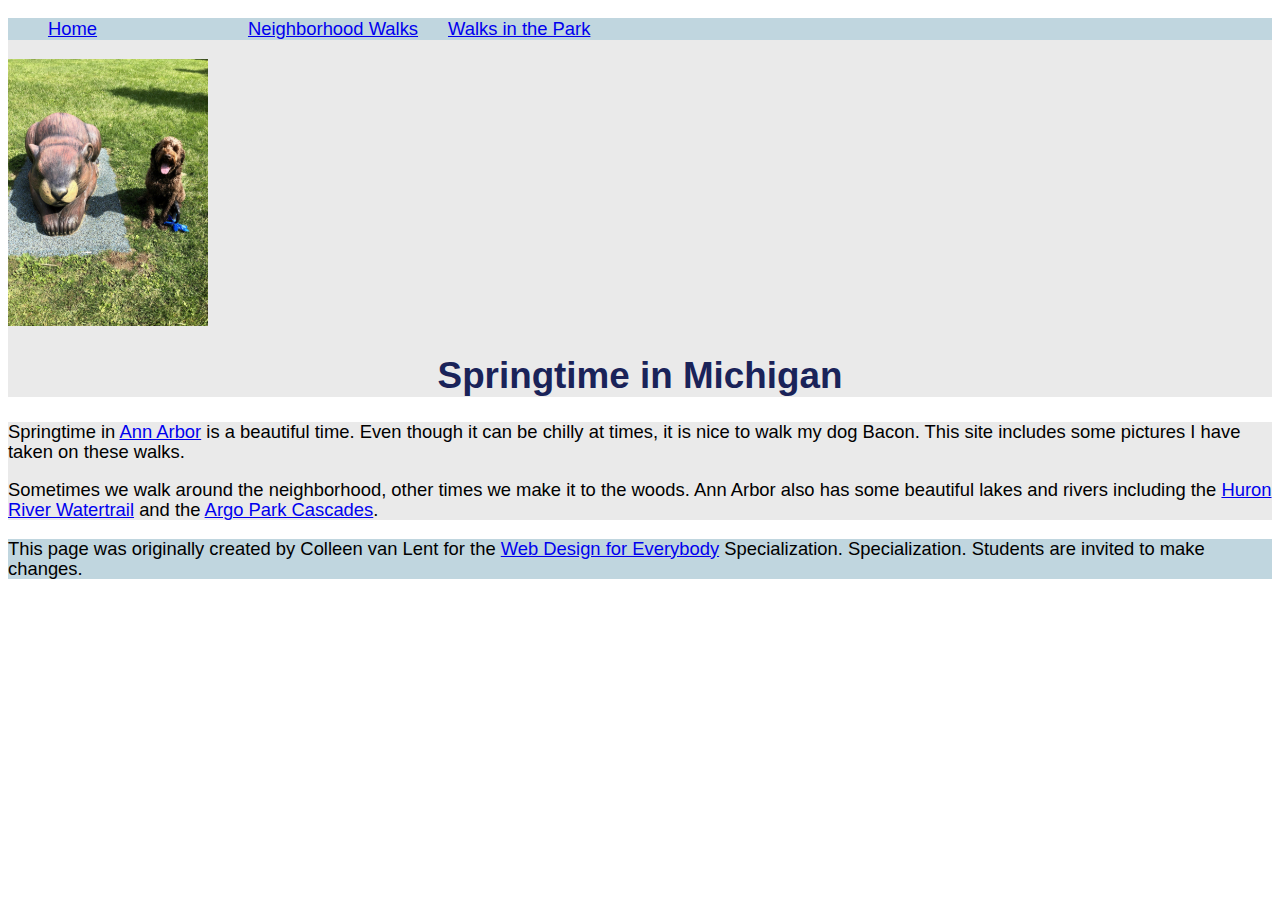
<file: index.html>
<!DOCTYPE html>
<html lang="en">

<head>
  <meta charset="utf-8">
  <meta name="viewport" content="width=device-width">
  <title>Springtime In Michigan</title>
  <link href="css/style.css" rel="stylesheet" type="text/css">
</head>

<body>
  <header>
    <nav>
      <ul>
        <li><a href="index.html">Home</a></li>
        <li><a href="neighborhood.html">Neighborhood Walks</a></li>
        <li><a href="parks.html">Walks in the Park</a></li>
      </ul>
    </nav>
    <img src="images/BaconGallupPark.jpg" width="200" alt="Brown Labradoodle sitting next to a statue.">
    <h1>Springtime in Michigan</h1>
  </header>
  <main>
    <p>Springtime in <a href="https://www.michigan.org/city/ann-arbor">Ann Arbor</a> is a beautiful time. Even though
      it can be chilly at times, it is nice to walk my dog Bacon. This site includes some pictures I have taken on
      these walks. </p>

    <p>Sometimes we walk around the neighborhood, other times we make it to the woods. Ann Arbor also has some
      beautiful lakes and rivers including the <a
        href="https://www.annarbor.org/things-to-do/recreation-outdoors/huron-river/">Huron River Watertrail</a> and
      the <a href="https://www.a2gov.org/departments/Parks-Recreation/parks-places/argo/pages/default.aspx">Argo Park
        Cascades</a>.</p>

  </main>
  <footer>
    <p>This page was originally created by Colleen van Lent for the <a
        href="https://www.coursera.org/specializations/web-design"> Web Design for Everybody</a> Specialization.
      Specialization. Students are invited to make changes.</p>
  </footer>

</body>

</html>
</file>
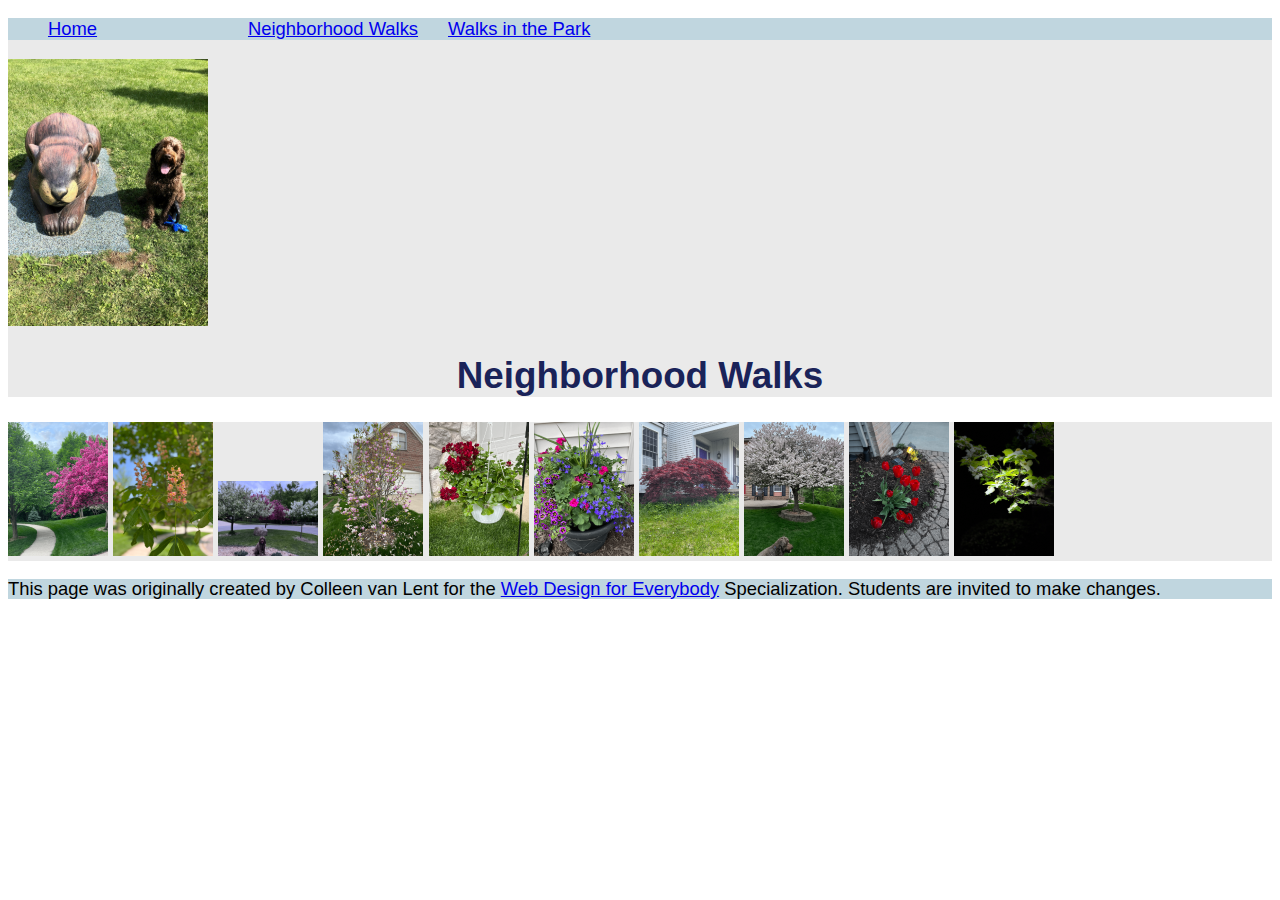
<file: neighborhood.html>
<!DOCTYPE html>
<html lang="en">

<head>
  <meta charset="utf-8">
  <meta name="viewport" content="width=device-width">
  <title>Neighborhood Walk</title>
  <link href="css/style.css" rel="stylesheet" type="text/css">
</head>

<body>
  <header>
    <nav>
      <ul>
        <li><a href="index.html">Home</a></li>
        <li><a href="neighborhood.html">Neighborhood Walks</a></li>
        <li><a href="parks.html">Walks in the Park</a></li>
      </ul>
    </nav>
    <img src="images/BaconGallupPark.jpg" width="200" alt="Brown Labradoodle sitting next to a statue.">
    <h1>Neighborhood Walks</h1>
  </header>
  <main>
    <div>
      <img src="images/bend_in_the_road.png"
        alt="a purple tree stands in contrast to the green leaved trees along a bend in the road" width="100">
      <img src="images/pink_blossoms.png" alt="small pink blossoms on an otherwise green leaved tree" width="100">
      <img src="images/blooming_trees.png" alt="brown labradoodle sitting in front of white and purple blooming  trees"
        width="100">
      <img src="images/falling_petals.png" alt="a purple tulip tree that is beginning to shed its petals" width="100">
      <img src="images/hanging_plants.png" alt="red and green plants in a decorative hanging basket" width="100">
      <img src="images/potted_plants.png" alt="a decorative planter with a variety of brightly colored plants "
        width="100">
      <img src="images/red_maple.png" alt="a small Japanese maple tree in front of a putple door" width="100">
      <img src="images/tree_with_white_blooms.png"
        alt="brown labradoodle sitting in front of tree blooming with white petals" width="100">
      <img src="images/tulips.png" alt="bright red tulips in front of a garden light" width="100">
      <img src="images/white_buds_on_tree.png" alt="artsy shot of white blooms on a green tree with a dark background"
        width="100">
    </div>
  </main>
  <footer>
    <p>This page was originally created by Colleen van Lent for the <a
        href="https://www.coursera.org/specializations/web-design"> Web Design for Everybody</a> Specialization.
      Students are invited to make changes.</p>
  </footer>

</body>

</html>
</file>
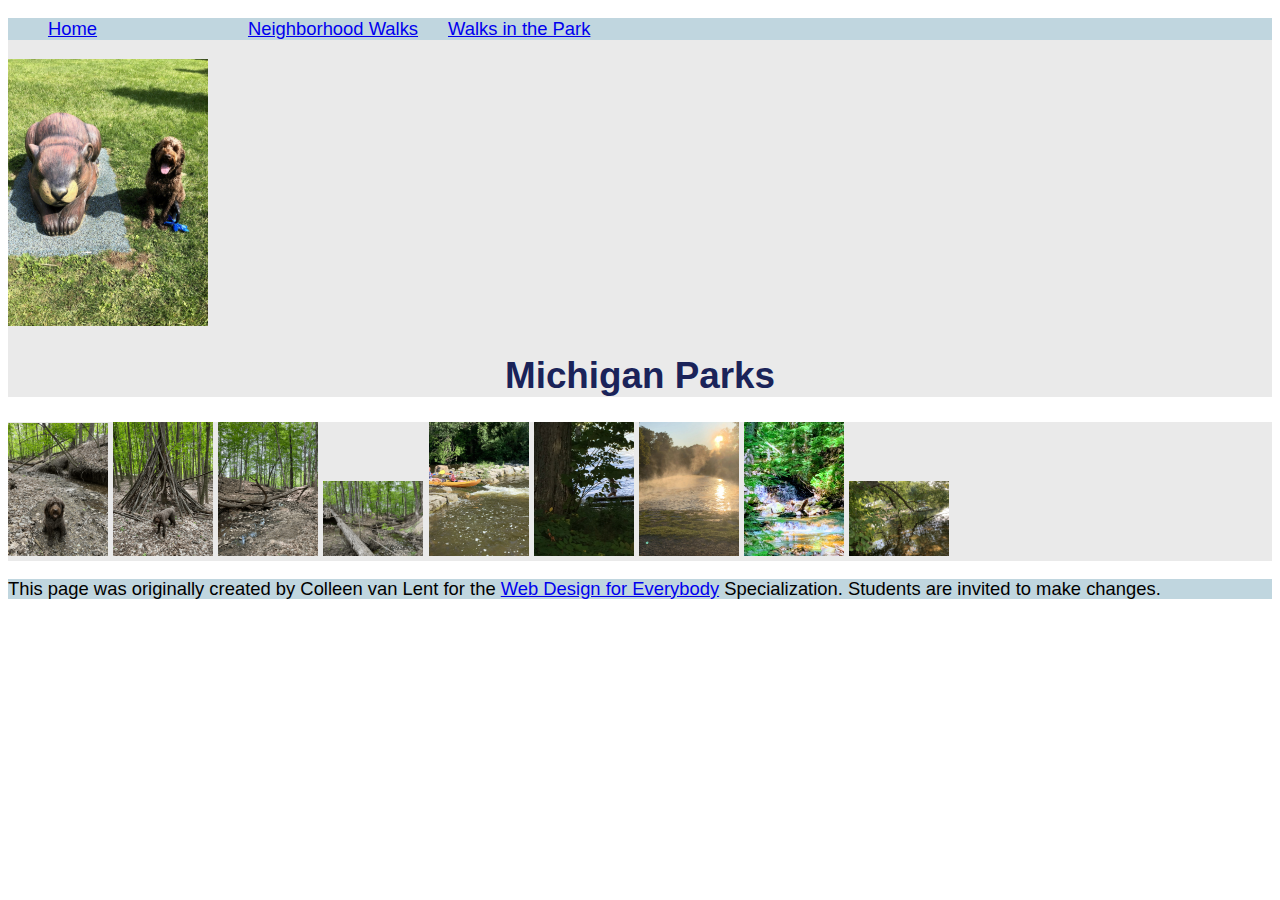
<file: parks.html>
<!DOCTYPE html>
<html lang="en">

<head>
  <meta charset="utf-8">
  <meta name="viewport" content="width=device-width">
  <title>Neighborhood Walk</title>
  <link href="css/style.css" rel="stylesheet" type="text/css">
</head>

<body>
  <header>
    <nav>
      <ul>
        <li><a href="index.html">Home</a></li>
        <li><a href="neighborhood.html">Neighborhood Walks</a></li>
        <li><a href="parks.html">Walks in the Park</a></li>
      </ul>
    </nav>
    <img src="images/BaconGallupPark.jpg" width="200" alt="Brown Labradoodle sitting next to a statue.">
    <h1>Michigan Parks</h1>

  </header>
  <main>
    <div>
      <img src="images/bacon_in_the_woods.png" alt="brown labradoodle sitting near a stream in a wooded setting"
        width="100">
      <img src="images/bacon_near_the_fort.png"
        alt="brown labradoodle posing in front of a makeshift fort made of branches" width="100">
      <img src="images/downed_tree.png" alt="a downed tree crossign a stream" width="100">
      <img src="images/fort_in_woods.png" alt="a small fort made of branches" width="100">
      <img src="images/huron_river_cascades.jpg" alt=" two people on a kayak approaching some small rapids" width="100">
      <img src="images/lake_view.jpg" alt="a glimpse of a child running along a lake obscured by branches" width="100">
      <img src="images/mist_over_huron_river.jpg" alt="the mist rising over a river in the morning" width="100">
      <img src="images/munising.jpg" alt="small waterfall" width="100">
      <img src="images/reflected_tree.jpg" alt="reflection of a lake and trees" width="100">

    </div>

  </main>
  <footer>
    <p>This page was originally created by Colleen van Lent for the <a
        href="https://www.coursera.org/specializations/web-design"> Web Design for Everybody</a> Specialization.
      Students are invited to make changes.</p>
  </footer>

</body>

</html>
</file>
<file: css/style.css>
body {
    font-family: 'Gill Sans', 'Gill Sans MT', Calibri, 'Trebuchet MS', sans-serif;
    font-size: 115%;
}
Header {
    background-color: #eaeaea; /*gray */
}
Nav {
    background-color: #c0d6df; /*blue */
}
nav ul {
    display: flex;
}
main {
    background-color: #eaeaea; /*gray */
    font-size: 100%;
}
footer {
    background-color: #c0d6df; /*blue */
}
li {
    display: block;
    width: 200px;
}
h1 {
    text-align: center;
    font-family: 'Gill Sans', 'Gill Sans MT', Calibri, 'Trebuchet MS', sans-serif;
    color: #1a2359;
}
p {
    line-height: 20px;
}
</file>
